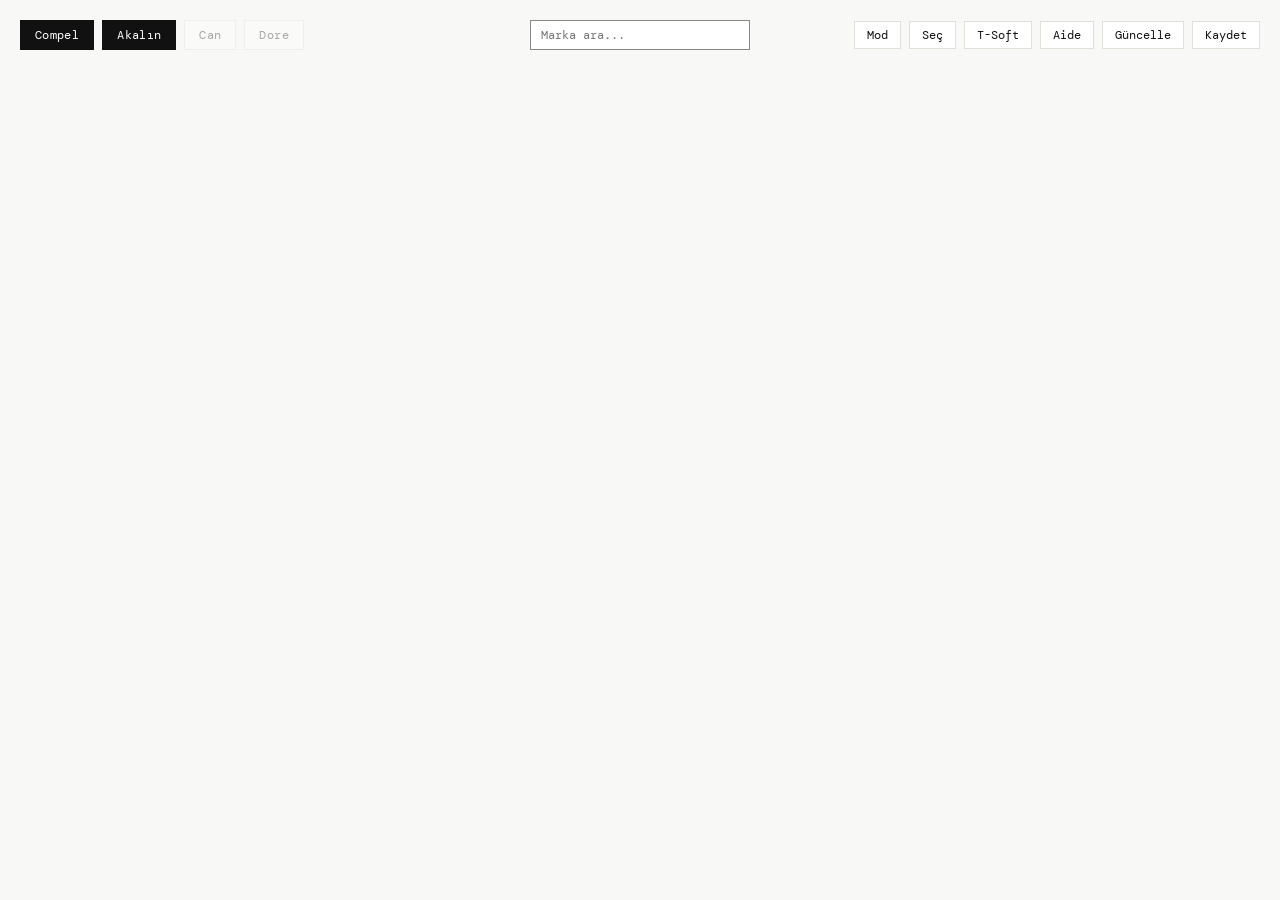
<file: index.html>
<!DOCTYPE html>
<html lang="tr">
<head>
  <meta charset="UTF-8">
  <meta name="viewport" content="width=device-width,initial-scale=1">
  <title>Tedarikçi Yönetimi</title>
  <link rel="stylesheet" href="style.css">
</head>

<body>

<div id="data-modal" class="modal hidden">
  <div class="modal-inner">
    <p id="data-modal-title"></p>

    <div class="modal-actions">
      <button id="data-modal-existing"></button>
      <button id="data-modal-new"></button>
      <button id="data-modal-cancel">İptal</button>
    </div>
  </div>
</div>

<div id="aide-modal" class="modal hidden">
  <div class="modal-inner">
    <textarea
      id="aide-paste"
      placeholder="Aide verisini buraya yapıştırın..."
    ></textarea>

    <div class="modal-actions">
      <button id="aide-load">Yükle</button>
      <button id="aide-close">Kapat</button>
    </div>
  </div>
</div>

<main>

  <div id="brand-row">

    <div id="supplier-list"></div>

    <div id="brand-list"></div>

    <div id="data-inputs">
      <button id="mode-btn">Mod</button>
      <button id="btn-select">Seç</button>

      <button id="tsoft-btn">T-Soft</button>

      <input
        type="file"
        id="tsoft-file"
        accept=".csv"
        hidden
      >

      <button id="aide-btn">Aide</button>
      <button id="btn-refresh">Güncelle</button>
      <button id="save-table-btn">Kaydet</button>
    </div>

  </div>

  <div id="toolbar" class="hidden">
    <span id="brand-title"></span>
    <span id="status"></span>
  </div>

  <div id="notice" class="hidden"></div>

  <div id="multi-progress" class="hidden">

    <div class="pbar">
      <span id="general-bar"></span>
    </div>

    <div class="pbar">
      <span id="brand-bar"></span>
    </div>

    <div id="multi-log"></div>

  </div>

  <div id="sticky-header">
    <div id="col-toggles" class="hidden"></div>
  </div>

  <div id="table-wrap" class="hidden">

    <table id="main-table">

      <thead id="table-head"></thead>

      <tbody id="tbody"></tbody>

    </table>

  </div>

  <div id="unmatched" class="hidden"></div>

</main>

<script src="app.js"></script>

</body>
</html>
</file>
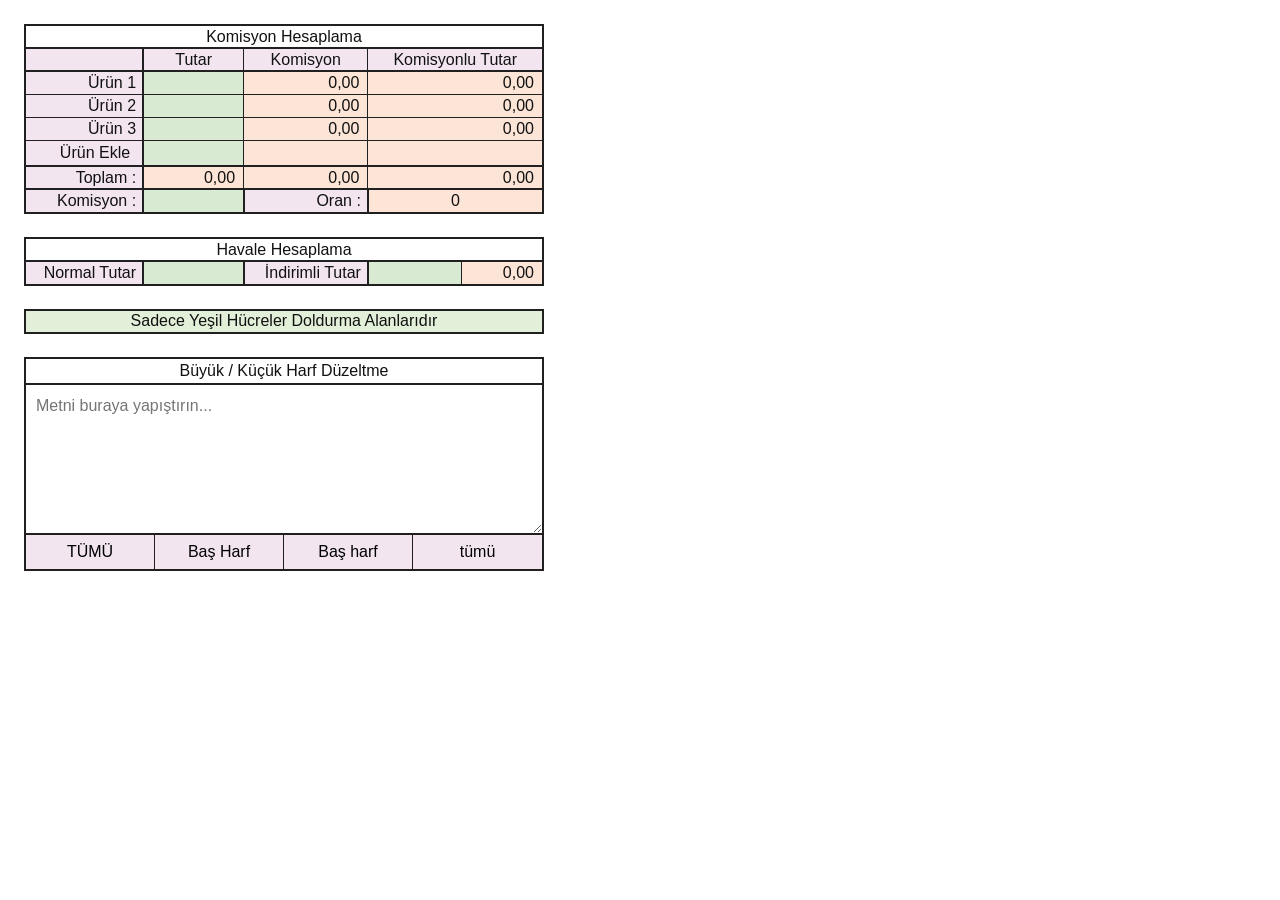
<file: count.html>
<!doctype html>
<html lang="tr">
<head>
<meta charset="utf-8">
<meta name="viewport" content="width=device-width,initial-scale=1">
<title>Sipariş Yardım Hesaplama</title>

<style>
:root{
  --purple:#f2e5f0;
  --green:#d9ead3;
  --orange:#fce4d6;
  --note:#e2f0d9;
  --line:#202020;
  --thin:1px;
  --medium:2px;
}

*{
  box-sizing:border-box;
}

body{
  margin:0;
  padding:24px;
  background:#fff;
  color:#111;
  font-family:"Aptos Narrow",Aptos,Arial,sans-serif;
  font-size:16px;
}

.sheet{
  width:520px;
  max-width:100%;
}

table{
  width:100%;
  border-collapse:collapse;
  table-layout:fixed;
  margin:0;
}

col.c1{width:22.8%}
col.c2{width:19.4%}
col.c3{width:24%}
col.c4{width:18.1%}
col.c5{width:15.7%}

td{
  height:23px;
  padding:1px 6px;
  vertical-align:middle;
  overflow:hidden;
  white-space:nowrap;
  border:0;
}

/* Hücre duvarları */
.btM{border-top:var(--medium) solid var(--line)!important}
.brM{border-right:var(--medium) solid var(--line)!important}
.bbM{border-bottom:var(--medium) solid var(--line)!important}
.blM{border-left:var(--medium) solid var(--line)!important}

.btT{border-top:var(--thin) solid var(--line)!important}
.brT{border-right:var(--thin) solid var(--line)!important}
.bbT{border-bottom:var(--thin) solid var(--line)!important}
.blT{border-left:var(--thin) solid var(--line)!important}

.title{
  text-align:center;
  background:#fff;
  font-weight:400;
}

.label,
.head{
  background:var(--purple);
}

.label{
  text-align:right;
}

.head{
  text-align:center;
}

.input-cell{
  background:var(--green);
  padding:0;
}

.calc{
  background:var(--orange);
  text-align:center;
  font-variant-numeric:tabular-nums;
}

.money{
  text-align:right;
  padding-right:8px;
}

.rate{
  text-align:center;
}

.spacer{
  height:23px;
}

.note{
  background:var(--note);
  text-align:center;
  vertical-align:top;
}

input{
  width:100%;
  height:100%;
  min-height:22px;
  border:0;
  outline:0;
  background:transparent;
  padding:1px 6px;
  font:inherit;
  color:#111;
  text-align:right;
}

.add{
  width:100%;
  height:100%;
  min-height:22px;
  border:0;
  background:transparent;
  font:inherit;
  color:#111;
  text-align:right;
  padding:1px 6px;
  cursor:pointer;
}

.add:hover{
  text-decoration:underline;
}

/* HARF DÜZELTME ALANI */

.text-tool{
  width:100%;
  margin-top:23px;
  border:2px solid var(--line);
}

.text-tool-title{
  height:26px;
  display:flex;
  align-items:center;
  justify-content:center;
  border-bottom:2px solid var(--line);
  background:#fff;
}

.text-tool textarea{
  display:block;
  width:100%;
  height:150px;
  resize:vertical;
  border:0;
  border-bottom:2px solid var(--line);
  outline:0;
  padding:10px;
  font:inherit;
  line-height:1.4;
  background:#fff;
  color:#111;
}

.text-buttons{
  display:grid;
  grid-template-columns:repeat(4,1fr);
}

.text-buttons button{
  height:34px;
  border:0;
  border-right:1px solid var(--line);
  background:var(--purple);
  font:inherit;
  cursor:pointer;
}

.text-buttons button:last-child{
  border-right:0;
}

.text-buttons button:hover{
  background:#ead8e7;
}

.text-buttons button.copied{
  background:var(--green);
}

@media(max-width:560px){

  body{
    padding:12px;
  }

  .sheet{
    width:100%;
  }

  td,
  input,
  .add,
  .text-buttons button,
  .text-tool textarea{
    font-size:14px;
  }

}
</style>
</head>

<body>

<div class="sheet">

  <!-- KOMİSYON HESAPLAMA -->

  <table id="commissionTable">

    <colgroup>
      <col class="c1">
      <col class="c2">
      <col class="c3">
      <col class="c4">
      <col class="c5">
    </colgroup>

    <tr>
      <td colspan="5" class="title blM btM brM">
        Komisyon Hesaplama
      </td>
    </tr>

    <tr>
      <td class="label blM btM bbM"></td>

      <td class="head blM brT btM bbM">
        Tutar
      </td>

      <td class="head blT brT btM bbM">
        Komisyon
      </td>

      <td colspan="2" class="head blT brM btM bbM">
        Komisyonlu Tutar
      </td>
    </tr>

    <tbody id="productRows">

      <tr class="product-row">

        <td class="label product-name blM brM btM bbT">
          Ürün 1
        </td>

        <td class="input-cell btM bbT">
          <input class="amount" inputmode="decimal">
        </td>

        <td class="calc commission money blT brT btM bbT">
          0,00
        </td>

        <td colspan="2" class="calc total money blT brM btM bbT">
          0,00
        </td>

      </tr>

      <tr class="product-row">

        <td class="label product-name blM brM btT bbT">
          Ürün 2
        </td>

        <td class="input-cell btT bbT">
          <input class="amount" inputmode="decimal">
        </td>

        <td class="calc commission money blT brT btT bbT">
          0,00
        </td>

        <td colspan="2" class="calc total money blT brM btT bbT">
          0,00
        </td>

      </tr>

      <tr class="product-row">

        <td class="label product-name blM brM btT bbT">
          Ürün 3
        </td>

        <td class="input-cell btT bbT">
          <input class="amount" inputmode="decimal">
        </td>

        <td class="calc commission money blT brT btT bbT">
          0,00
        </td>

        <td colspan="2" class="calc total money blT brM btT bbT">
          0,00
        </td>

      </tr>

    </tbody>

    <tr>

      <td class="label blM brM btT bbT">
        <button class="add" type="button" id="addProduct">
          Ürün Ekle
        </button>
      </td>

      <td class="input-cell btT bbT"></td>

      <td class="calc blT brT btT bbT"></td>

      <td colspan="2" class="calc blT brM btT bbT"></td>

    </tr>

    <tr>

      <td class="label blM brM btM bbM">
        Toplam :
      </td>

      <td class="calc money brT btM bbM" id="sumAmount">
        0,00
      </td>

      <td class="calc money blT brT btM bbM" id="sumCommission">
        0,00
      </td>

      <td colspan="2" class="calc money blT brM btM bbM" id="sumTotal">
        0,00
      </td>

    </tr>

    <tr>

      <td class="label blM brM btM bbM">
        Komisyon :
      </td>

      <td class="input-cell brM btM bbM">
        <input id="commissionInput" inputmode="decimal">
      </td>

      <td class="label blM brM btM bbM">
        Oran :
      </td>

      <td colspan="2" class="calc rate blM brM btM bbM" id="commissionRate">
        0
      </td>

    </tr>

  </table>

  <div class="spacer"></div>

  <!-- HAVALE HESAPLAMA -->

  <table>

    <colgroup>
      <col class="c1">
      <col class="c2">
      <col class="c3">
      <col class="c4">
      <col class="c5">
    </colgroup>

    <tr>
      <td colspan="5" class="title blM btM brM">
        Havale Hesaplama
      </td>
    </tr>

    <tr>

      <td class="label blM brM btM bbM">
        Normal Tutar
      </td>

      <td class="input-cell btM bbM">
        <input id="normalAmount" inputmode="decimal">
      </td>

      <td class="label blM brM btM bbM">
        İndirimli Tutar
      </td>

      <td class="input-cell btM bbM">
        <input id="discountAmount" inputmode="decimal">
      </td>

      <td class="calc money blT brM btM bbM" id="transferResult">
        0,00
      </td>

    </tr>

  </table>

  <div class="spacer"></div>

  <!-- BİLGİ -->

  <table>

    <colgroup>
      <col class="c1">
      <col class="c2">
      <col class="c3">
      <col class="c4">
      <col class="c5">
    </colgroup>

    <tr>
      <td colspan="5" class="note blM brM btM bbM">
        Sadece Yeşil Hücreler Doldurma Alanlarıdır
      </td>
    </tr>

  </table>

  <!-- HARF DÜZELTME -->

  <div class="text-tool">

    <div class="text-tool-title">
      Büyük / Küçük Harf Düzeltme
    </div>

    <textarea
      id="textFixArea"
      placeholder="Metni buraya yapıştırın..."
    ></textarea>

    <div class="text-buttons">

      <button type="button" data-mode="upper">
        TÜMÜ
      </button>

      <button type="button" data-mode="title">
        Baş Harf
      </button>

      <button type="button" data-mode="sentence">
        Baş harf
      </button>

      <button type="button" data-mode="lower">
        tümü
      </button>

    </div>

  </div>

</div>

<script>

/* SAYI İŞLEMLERİ */

const trNumber = new Intl.NumberFormat('tr-TR',{
  minimumFractionDigits:2,
  maximumFractionDigits:2
});

function parseNum(v){

  v = String(v ?? '')
    .trim()
    .replace(/\s/g,'');

  if(!v) return 0;

  if(v.includes(',') && v.includes('.')){
    v = v.replace(/\./g,'').replace(',','.');
  }
  else if(v.includes(',')){
    v = v.replace(',','.');
  }

  const n = Number(v);

  return Number.isFinite(n) ? n : 0;
}

function fmt(n){

  return trNumber.format(
    Number.isFinite(n) ? n : 0
  );

}

/* KOMİSYON */

function calculateCommission(){

  const rows = [
    ...document.querySelectorAll('.product-row')
  ];

  const amounts = rows.map(row =>
    parseNum(
      row.querySelector('.amount').value
    )
  );

  const totalAmount = amounts.reduce(
    (a,b) => a+b,
    0
  );

  const commissionTotal = parseNum(
    document.getElementById('commissionInput').value
  );

  const rate = totalAmount
    ? commissionTotal / totalAmount
    : 0;

  let sumCommission = 0;
  let sumTotal = 0;

  rows.forEach((row,i)=>{

    const commission = amounts[i] * rate;
    const total = amounts[i] + commission;

    sumCommission += commission;
    sumTotal += total;

    row.querySelector('.commission').textContent =
      fmt(commission);

    row.querySelector('.total').textContent =
      fmt(total);

  });

  document.getElementById('sumAmount').textContent =
    fmt(totalAmount);

  document.getElementById('sumCommission').textContent =
    fmt(sumCommission);

  document.getElementById('sumTotal').textContent =
    fmt(sumTotal);

  document.getElementById('commissionRate').textContent =
    rate
      ? String(
          Math.round(rate * 1000000) / 1000000
        ).replace('.',',')
      : '0';

}

/* HAVALE */

function calculateTransfer(){

  const normal = parseNum(
    document.getElementById('normalAmount').value
  );

  const discount = parseNum(
    document.getElementById('discountAmount').value
  );

  document.getElementById('transferResult').textContent =
    fmt(
      discount
        ? (normal * normal / discount)
        : 0
    );

}

/* ÜRÜN EKLE */

function bindInputs(){

  document
    .querySelectorAll('.amount')
    .forEach(input=>{

      input.oninput =
        calculateCommission;

    });

}

function makeProductRow(n){

  const row =
    document.createElement('tr');

  row.className =
    'product-row';

  row.innerHTML = `

    <td class="label product-name blM brM btT bbT">
      Ürün ${n}
    </td>

    <td class="input-cell btT bbT">
      <input class="amount" inputmode="decimal">
    </td>

    <td class="calc commission money blT brT btT bbT">
      0,00
    </td>

    <td colspan="2" class="calc total money blT brM btT bbT">
      0,00
    </td>

  `;

  return row;

}

bindInputs();

document
  .getElementById('commissionInput')
  .addEventListener(
    'input',
    calculateCommission
  );

document
  .getElementById('normalAmount')
  .addEventListener(
    'input',
    calculateTransfer
  );

document
  .getElementById('discountAmount')
  .addEventListener(
    'input',
    calculateTransfer
  );

document
  .getElementById('addProduct')
  .addEventListener(
    'click',
    ()=>{

      const body =
        document.getElementById('productRows');

      const n =
        body.querySelectorAll('.product-row').length + 1;

      const row =
        makeProductRow(n);

      body.appendChild(row);

      bindInputs();

      row
        .querySelector('input')
        .focus();

      calculateCommission();

    }
  );

/* HARF DÜZELTME */

const textFixArea =
  document.getElementById('textFixArea');

function trUpper(text){

  return text.toLocaleUpperCase('tr-TR');

}

function trLower(text){

  return text.toLocaleLowerCase('tr-TR');

}

function titleCase(text){

  const lower =
    trLower(text);

  return lower.replace(
    /(^|[\s\-\/("''])\p{L}/gu,
    match => trUpper(match)
  );

}

function sentenceCase(text){

  let result =
    trLower(text);

  result = result.replace(
    /(^\s*\p{L}|[.!?]\s*\p{L})/gu,
    match => trUpper(match)
  );

  return result;

}

async function copyText(text,button){

  let copied = false;

  try{

    await navigator.clipboard.writeText(text);
    copied = true;

  }
  catch(e){

    try{

      textFixArea.focus();
      textFixArea.select();

      copied =
        document.execCommand('copy');

      textFixArea.setSelectionRange(
        text.length,
        text.length
      );

    }
    catch(err){}

  }

  if(copied){

    const oldText =
      button.dataset.originalText ||
      button.textContent;

    button.dataset.originalText =
      oldText;

    button.textContent =
      'Kopyalandı';

    button.classList.add(
      'copied'
    );

    clearTimeout(
      button.copyTimer
    );

    button.copyTimer =
      setTimeout(()=>{

        button.textContent =
          oldText;

        button.classList.remove(
          'copied'
        );

      },1200);

  }

}

document
  .querySelectorAll(
    '.text-buttons button'
  )
  .forEach(button=>{

    button.dataset.originalText =
      button.textContent.trim();

    button.addEventListener(
      'click',
      async()=>{

        let text =
          textFixArea.value;

        switch(
          button.dataset.mode
        ){

          case 'upper':

            text =
              trUpper(text);

            break;

          case 'title':

            text =
              titleCase(text);

            break;

          case 'sentence':

            text =
              sentenceCase(text);

            break;

          case 'lower':

            text =
              trLower(text);

            break;

        }

        textFixArea.value =
          text;

        await copyText(
          text,
          button
        );

      }
    );

  });

calculateCommission();
calculateTransfer();

</script>

</body>
</html>
</file>
<file: style.css>
@import url('https://fonts.googleapis.com/css2?family=DM+Mono:wght@300;400;500&display=swap');

*{
  box-sizing:border-box;
  margin:0;
  padding:0
}

:root{
  --bg:#f8f8f6;
  --surface:#fff;
  --border:#e0e0d8;
  --text:#111;
  --muted:#888;
  --font:'DM Mono',monospace
}

body{
  font-family:var(--font);
  background:var(--bg);
  color:var(--text);
  font-size:13px;
  min-height:100vh
}

main{
  padding:20px
}

button,
input,
select,
textarea{
  font-family:var(--font);
  font-size:12px
}

button{
  padding:5px 12px;
  border:1px solid var(--border);
  background:var(--surface);
  color:var(--text);
  cursor:pointer;
  transition:background .15s,color .15s,border-color .15s
}

button:hover{
  background:var(--border)
}

button:disabled{
  opacity:.35;
  cursor:not-allowed
}

#brand-row{
  display:flex;
  flex-wrap:wrap;
  align-items:center;
  gap:8px;
  margin-bottom:14px
}

#supplier-list,
#brand-list{
  display:contents
}

#supplier-list .supplier-btn:last-child{
  margin-right:8px
}

#data-inputs{
  display:flex;
  align-items:center;
  gap:8px;
  margin-left:auto;
  flex-shrink:0
}

.supplier-btn{
  padding:6px 14px;
  border:1px solid var(--border);
  background:var(--surface);
  color:var(--text);
  font-size:12px;
  letter-spacing:.03em;
  min-height:30px
}

.supplier-btn:hover,
.supplier-btn.active{
  background:var(--text);
  color:#fff;
  border-color:var(--text)
}

.brand-btn{
  position:relative;
  padding:6px 28px 6px 14px;
  border:1px solid var(--border);
  background:var(--surface);
  color:var(--text);
  cursor:pointer;
  font-size:12px;
  letter-spacing:.03em;
  white-space:nowrap;
  line-height:16px;
  min-height:30px;
  height:30px
}

.brand-btn:hover,
.brand-btn.active{
  background:var(--text);
  color:#fff;
  border-color:var(--text)
}

.brand-btn.multi-selected{
  outline:2px solid #ef4444;
  outline-offset:1px
}

.brand-name{
  vertical-align:middle;
  margin-right:8px
}

.brand-favicon{
  position:absolute;
  right:13px;
  top:50%;
  width:10px;
  height:10px;
  object-fit:contain;
  transform:translateY(-50%) scale(2);
  transform-origin:center;
  pointer-events:none
}

#btn-select.active{
  background:#111;
  color:#fff
}

#toolbar{
  display:flex;
  align-items:center;
  gap:10px;
  margin-bottom:8px;
  position:relative
}

#brand-title{
  flex:1;
  text-align:center;
  font-weight:500;
  letter-spacing:.05em;
  font-size:15px
}

#status{
  font-size:11px;
  color:var(--muted)
}

#notice{
  padding:10px 14px;
  margin-bottom:12px;
  border:1px solid #e8c870;
  background:#fffbea;
  font-size:12px;
  cursor:pointer
}

#notice:hover{
  background:#fff8d6
}

.new-badge{
  display:inline-block;
  padding:1px 6px;
  background:#111;
  color:#fff;
  font-size:10px;
  margin-left:6px
}

.hidden,
.col-hidden,
.row-hidden{
  display:none!important
}

#multi-progress{
  padding:8px 0;
  width:100%
}

.pbar{
  height:8px;
  background:#ddd;
  border-radius:9px;
  overflow:hidden;
  margin:6px 0;
  width:100%
}

.pbar>span{
  display:block;
  height:100%;
  width:0;
  background:#111;
  transition:.25s
}

#multi-log{
  font-size:11px;
  line-height:1.5;
  margin-top:6px
}

#sticky-header{
  position:sticky;
  top:0;
  z-index:10;
  background:var(--bg)
}

#col-toggles{
  display:flex;
  flex-wrap:wrap;
  align-items:center;
  gap:6px 16px;
  padding:3px 0 5px;
  margin:0;
  font-family:var(--font);
  font-size:11px;
  color:var(--muted);
  border-bottom:1px solid var(--border)
}

#col-toggles label{
  display:flex;
  align-items:center;
  gap:4px;
  cursor:pointer;
  white-space:nowrap;
  font-family:var(--font);
  font-size:11px;
  line-height:13px
}

#col-toggles input[type="checkbox"]{
  appearance:none;
  -webkit-appearance:none;
  width:13px;
  height:13px;
  min-width:13px;
  min-height:13px;
  margin:0;
  padding:0;
  border:1px solid #888;
  border-radius:2px;
  background:var(--surface);
  cursor:pointer;
  position:relative
}

#col-toggles input[type="checkbox"]:checked{
  background:#ff6666;
  border-color:#ff6666
}

#col-toggles input[type="checkbox"]:checked::after{
  content:"✓";
  position:absolute;
  left:1px;
  top:-3px;
  color:#fff;
  font-size:12px;
  font-weight:500;
  line-height:13px
}

#table-wrap{
  overflow-x:auto;
  margin-top:0
}

table{
  width:100%;
  border-collapse:collapse;
  table-layout:auto;
  font-family:var(--font);
  font-size:13px
}

th,
td{
  padding:2px 10px;
  border-bottom:1px solid var(--border);
  white-space:nowrap;
  text-align:center;
  width:1%;
  font-family:var(--font);
  font-size:13px;
  font-weight:400;
  line-height:16px
}

th{
  color:var(--muted);
  font-weight:400;
  font-size:11px;
  letter-spacing:.05em;
  border-bottom:2px solid var(--border);
  position:sticky;
  background:var(--bg);
  z-index:5;
  padding:8px 10px;
  text-align:center
}

tbody tr{
  height:32px
}

tbody td{
  height:32px
}

tr:hover td{
  background:#f4f4f2
}

td[data-col="product"]{
  text-align:left;
  width:auto
}

td[data-col="tsoftProduct"]{
  text-align:right;
  width:auto
}

th[data-col="product"],
th[data-col="tsoftProduct"]{
  text-align:center;
  width:auto
}

.product-cell{
  width:auto
}

.product-name{
  max-width:340px;
  display:inline-block;
  vertical-align:middle;
  color:inherit;
  text-decoration:none
}

td[data-col="sourceStock"],
td[data-col="aideStock"],
td[data-col="tsoftStock"]{
  text-align:center
}

td.num,
td[data-col="sourcePrice"],
td[data-col="usd"],
td[data-col="eur"],
td[data-col="tsoftPrice"]{
  text-align:right
}

td[data-col="difference"]{
  text-align:center
}

th[data-col="image"],
td[data-col="image"],
th[data-col="sourceStock"],
td[data-col="sourceStock"],
th[data-col="sourcePrice"],
td[data-col="sourcePrice"],
th[data-col="ean"],
td[data-col="ean"]{
  border-left:2px solid var(--border)
}

.thumb{
  width:28px;
  height:28px;
  object-fit:contain;
  display:block;
  margin:0 auto;
  transition:transform .08s ease-out;
  transform-origin:left center;
  cursor:zoom-in;
  position:relative;
  background:var(--bg)
}

.thumb:hover{
  transform:scale(7);
  z-index:50;
  box-shadow:0 1px 4px rgba(0,0,0,.15)
}

.no-img{
  width:28px;
  height:28px;
  background:var(--border);
  margin:0 auto
}

.out td{
  color:#ccc
}

.match-none td{
  background:rgba(255,120,120,.035)
}

.match-ok td{
  background:rgba(120,255,150,.025)
}

.diff-up{
  color:#d84646;
  font-weight:500
}

.diff-down{
  color:var(--text)
}

a{
  color:inherit;
  text-decoration:none
}

.copyable{
  cursor:pointer
}

.copyable:hover{
  text-decoration:underline
}

#main-table tbody tr.sel td{
  background:#f4f4f2!important;
  border-top:2px solid #ef4444;
  border-bottom:2px solid #ef4444
}

#main-table tbody tr.sel td:first-child{
  border-left:2px solid #ef4444
}

#main-table tbody tr.sel td:last-child{
  border-right:2px solid #ef4444
}

#unmatched{
  margin-top:22px
}

.unmatched-head{
  display:flex;
  align-items:center;
  justify-content:space-between;
  margin-bottom:10px
}

.unmatched-head strong{
  font-size:14px;
  font-weight:500
}

.unmatched-grid{
  display:grid;
  grid-template-columns:1fr 1fr;
  gap:18px
}

.unmatched-col{
  overflow-x:auto
}

.unmatched-col h3{
  text-align:center;
  font-size:15px;
  font-weight:500;
  letter-spacing:.05em;
  color:var(--text);
  margin-bottom:8px
}

.unmatched-col table{
  font-size:13px
}

.unmatched-col th{
  position:static;
  padding:2px 10px;
  font-size:11px
}

.unmatched-col td{
  padding:2px 10px;
  font-size:13px
}

.unmatched-col input,
.unmatched-col select{
  width:100%;
  min-width:145px;
  padding:5px 6px;
  border:1px solid var(--border);
  background:var(--surface);
  color:var(--text);
  font-family:var(--font);
  font-size:12px
}

.modal{
  position:fixed;
  inset:0;
  background:rgba(0,0,0,.3);
  z-index:100;
  display:flex;
  align-items:center;
  justify-content:center
}

.modal-inner{
  background:var(--surface);
  padding:16px;
  width:500px;
  max-width:90vw
}

.modal-inner p{
  margin-bottom:12px
}

.modal-inner textarea{
  width:100%;
  height:200px;
  font-family:var(--font);
  font-size:12px;
  border:1px solid var(--border);
  padding:8px;
  resize:vertical;
  background:var(--surface);
  color:var(--text)
}

.modal-actions{
  display:flex;
  gap:8px;
  margin-top:8px;
  justify-content:flex-end
}

body.dark-mode{
  --bg:#111;
  --surface:#191919;
  --border:#3b3b3b;
  --text:#eee;
  --muted:#aaa
}

body.dark-mode .supplier-btn.active,
body.dark-mode .brand-btn.active,
body.dark-mode .brand-btn:hover,
body.dark-mode .supplier-btn:hover{
  background:#eee;
  color:#111;
  border-color:#eee
}

body.dark-mode #btn-select.active{
  background:#eee;
  color:#111
}

body.dark-mode tr:hover td,
body.dark-mode #main-table tbody tr.sel td{
  background:#242424!important
}

body.dark-mode #notice{
  background:#292410;
  border-color:#6a5b20
}

body.dark-mode #notice:hover{
  background:#332c12
}

body.dark-mode .pbar{
  background:#333
}

body.dark-mode .pbar>span{
  background:#eee
}

body.dark-mode .match-none td{
  background:#1b1515
}

body.dark-mode .match-ok td{
  background:#151b15
}

body.dark-mode #col-toggles input[type="checkbox"]{
  background:var(--surface);
  border-color:#888
}

body.dark-mode #col-toggles input[type="checkbox"]:checked{
  background:#ff6666;
  border-color:#ff6666
}

@media(max-width:900px){

  #data-inputs{
    margin-left:auto
  }

  .unmatched-grid{
    grid-template-columns:1fr
  }

  main{
    padding:12px
  }
}

.stock-need{
  color:rgba(216,70,70,.55);
  font-size:.85em;
  font-weight:600;
  margin-left:6px;
  white-space:nowrap
}

.stock-alert{
  color:#e00000;
  font-weight:900;
  font-size:1.15em;
  margin-left:3px;
  animation:stock-blink 1s steps(2,start) infinite
}

@keyframes stock-blink{
  to{visibility:hidden}
}

.inactive-mark{
  display:inline-block;
  margin-left:4px;
  padding:0 4px;
  border-radius:3px;
  font-size:.75em;
  font-weight:700;
  color:#fff;
  background:#999;
  vertical-align:middle
}

.stock-num{
  display:inline-block
}

.stock-marks{
  display:inline-block;
  white-space:nowrap
}

.stock-ghost{
  visibility:hidden
}

.stock-ghost .stock-alert{
  animation:none
}

th,
td{
  padding-left:6px!important;
  padding-right:6px!important
}

td[data-col="product"],
td[data-col="tsoftProduct"],
th[data-col="product"],
th[data-col="tsoftProduct"]{
  width:auto!important;
  padding-left:10px!important;
  padding-right:10px!important
}

.copyable.copied{
  background:rgba(239,68,68,.15);
  border-radius:3px
}

td .copyable:hover{
  text-decoration:none;
  background:rgba(0,0,0,.05);
  border-radius:3px
}

#urgent{
  width:fit-content;
  max-width:100%;
  margin:10px auto 14px;
  border:1px solid #e0e0d8;
  border-radius:6px;
  background:var(--surface)
}

#urgent.hidden{
  display:none
}

.urgent-head{
  display:flex;
  align-items:center;
  justify-content:space-between;
  padding:6px 10px;
  border-bottom:1px solid var(--border);
  color:#e00000
}

.urgent-head{
  cursor:pointer;
  user-select:none;
  gap:16px
}

.urgent-toggle{
  width:10px;
  height:10px;
  padding:0;
  margin:4px 4px 0;
  border:none;
  border-left:2px solid #e00000;
  border-top:2px solid #e00000;
  border-right:none;
  border-bottom:none;
  background:transparent!important;
  box-shadow:none;
  border-radius:0;
  min-width:0;
  cursor:pointer;
  transform:rotate(45deg);
  transition:transform .2s
}

.urgent-scroll{
  transition:max-height .25s ease
}

#urgent.collapsed .urgent-scroll{
  max-height:0!important;
  overflow:hidden
}

#urgent.collapsed .urgent-head{
  border-bottom:none
}

#urgent.collapsed .urgent-toggle{
  margin-top:-4px;
  transform:rotate(225deg)
}

.urgent-scroll{
  max-height:360px;
  overflow:auto
}

#urgent table{
  width:auto
}

#urgent th,
#urgent td{
  white-space:nowrap!important;
  width:auto!important
}

#urgent th{
  position:sticky;
  top:0;
  z-index:2
}

#urgent td.urgent-name{
  text-align:left
}

#urgent .thumb{
  transform-origin:left top
}

#urgent tr.urgent-up td:nth-child(7){
  color:#e00000
}

.urgent-head{
  position:relative;
  justify-content:center;
  color:#444
}

.urgent-head .urgent-toggle{
  position:absolute;
  right:12px;
  top:50%;
  margin:-3px 0 0
}

#urgent.collapsed .urgent-head .urgent-toggle{
  margin-top:-8px
}

#urgent,
#urgent .urgent-head,
#urgent .stock-alert,
#urgent tr.urgent-up td:nth-child(7){
  color:#444!important
}

#urgent .stock-alert{
  animation:none
}

#urgent .urgent-toggle{
  border-left-color:#444!important;
  border-top-color:#444!important
}

#urgent .copyable.copied{
  background:rgba(0,0,0,.08)
}

td.names-cell{
  width:100%!important;
  max-width:0;
  white-space:nowrap!important;
  padding-left:10px!important;
  padding-right:10px!important
}

td.names-cell .names{
  display:flex;
  flex-wrap:nowrap;
  justify-content:space-between;
  align-items:center;
  column-gap:24px;
  width:100%
}

td.names-cell .names > span{
  flex:0 1 auto;
  min-width:0;
  overflow:hidden;
  text-overflow:ellipsis;
  white-space:nowrap
}

td.names-cell .names > span[data-col="product"]{
  text-align:left
}

td.names-cell .names > span[data-col="tsoftProduct"]{
  text-align:right;
  margin-left:auto
}

td.names-cell .product-name,
td.names-cell .copyable{
  display:inline;
  max-width:none
}

td.names-cell .names > span.col-hidden{
  display:none!important
}

th[data-col="product"]{
  text-align:left!important
}

th[data-col="tsoftProduct"]{
  text-align:right!important
}

td[data-col="tsoftStock"]{
  text-align:left!important
}

td[data-col="tsoftStock"] .stock-num{
  display:inline-block;
  min-width:4ch;
  text-align:right
}

td[data-col="tsoftStock"] .stock-marks{
  display:inline-block;
  text-align:left
}

td[data-col="tsoftStock"] .stock-need{
  margin-left:4px
}

th[data-col="sourceStock"],
th[data-col="aideStock"],
th[data-col="tsoftStock"]{
  white-space:nowrap!important;
  letter-spacing:0
}

th[data-col="sourceStock"],
td[data-col="sourceStock"],
th[data-col="aideStock"],
td[data-col="aideStock"],
th[data-col="tsoftStock"],
td[data-col="tsoftStock"]{
  padding-left:4px!important;
  padding-right:4px!important
}

#brand-search-wrap{
  flex:1 1 240px;
  display:flex;
  justify-content:flex-start;
  min-width:240px
}

#brand-search{
  width:220px;
  padding:6px 10px;
  border:1px solid var(--border);
  border-radius:0;
  background:var(--surface);
  color:var(--text);
  font-family:var(--font);
  font-size:12px;
  outline:none
}

#brand-search:focus{
  border-color:#888
}

.brand-btn.search-hidden{
  display:none!important
}

#search-line{
  flex:1 1 auto;
  display:flex;
  align-items:center;
  gap:8px
}

#search-line #brand-search-wrap{
  flex:1 1 auto;
  min-width:236px
}

#search-line #data-inputs{
  margin-left:0
}

table.src-only th,
table.src-only td,
table.ts-only th,
table.ts-only td{
  white-space:nowrap
}

table.src-only th:nth-child(-n+3),
table.src-only td:nth-child(-n+3),
table.src-only th:nth-child(5),
table.src-only td:nth-child(5){
  width:1%!important
}

table.src-only td:nth-child(4),
table.src-only th:nth-child(4){
  width:auto!important;
  text-align:left!important
}

table.ts-only th:nth-child(-n+3),
table.ts-only td:nth-child(-n+3),
table.ts-only th:nth-child(5),
table.ts-only td:nth-child(5){
  width:1%!important
}

table.ts-only td:nth-child(4),
table.ts-only th:nth-child(4){
  width:auto!important;
  text-align:left!important
}

.disc-badge{
  display:inline-block;
  margin-right:6px;
  cursor:pointer;
  user-select:none;
  padding:0 4px;
  border-radius:3px;
  font-size:.8em;
  font-weight:600;
  color:#666;
  background:rgba(0,0,0,.07);
  white-space:nowrap
}

.disc-badge.disc-cheaper{
  color:#e00000
}

.disc-badge.disc-on{
  outline:1.5px solid currentColor;
  outline-offset:-1.5px;
  background:transparent
}

.disc-badge.disc-cheaper.disc-on{
  color:#e00000;
  background:transparent
}

.preorder{
  display:inline-block;
  padding:0 4px;
  border-radius:3px;
  font-size:.85em;
  font-weight:600;
  color:#555;
  background:rgba(0,0,0,.07);
  white-space:nowrap
}
</file>
